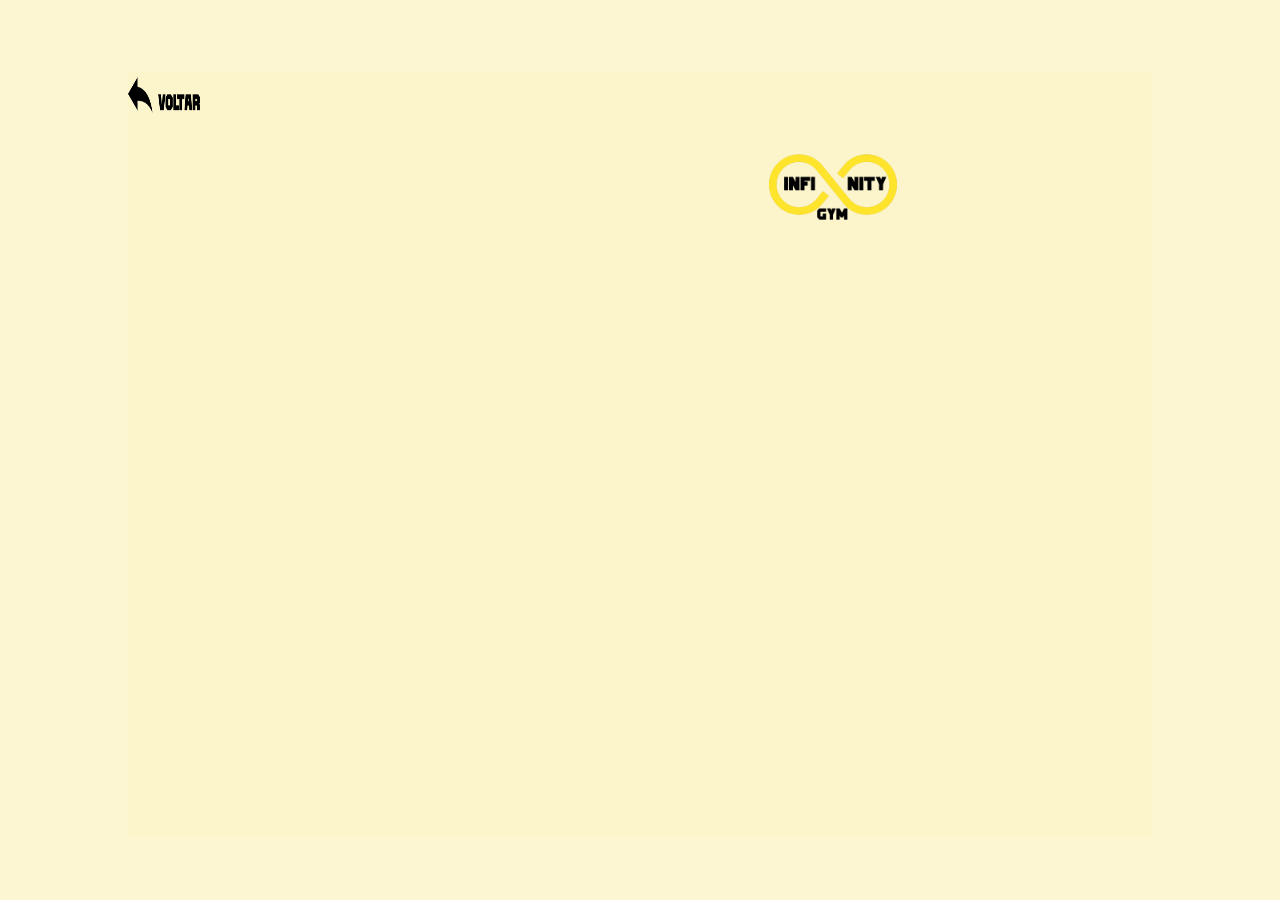
<file: restrict.html>
<!DOCTYPE html>
<html lang="en">

<head>
    <meta charset="UTF-8">
    <meta http-equiv="X-UA-Compatible" content="IE=edge">
    <meta name="viewport" content="width=device-width, initial-scale=1.0">
    <link rel="stylesheet" href="styles/restrict.css">
    <link rel="preconnect" href="https://fonts.googleapis.com">
    <link rel="preconnect" href="https://fonts.gstatic.com" crossorigin>
    <link href="https://fonts.googleapis.com/css2?family=Roboto:wght@400;500;700&display=swap" rel="stylesheet">
    <title>Academia Infinity</title>
</head>

<body>
    <div class="conteudo-pag">
        <a href="index.html">
            <div class="back">
                <img  src="images/back.png" alt="Voltar">
            </div>
        </a>
        
        <div class="img">
            <img src="images/logo.png" alt="Logomarca Academia Infinity">
        </div>
        <div class="content">
            <div class="login">
                Login <input type="email" name="" id=""> 
            </div>
            <br>
            <div class="pass">
                Senha <input type="password" name="" id="">
            </div>
            <br>
            <button type="submit">Login</button>
        </div>
    </div>
</body>
</html>
</file>
<file: styles/restrict.css>
@import url('https://fonts.googleapis.com/css2?family=Roboto:wght@400;500;700&display=swap');

body{
    font-family: Roboto, sans-serif;
    background-repeat: no-repeat;
    background-color: #fcf4cbdc;
}
.conteudo-pag{
    position: fixed;
    background-color: #fcf4cbdc;
    height: 85%;
    width: 80%;
    left: 10%;
    top: 8%;
    display: flex;
    flex: 1;
    justify-content: space-between;
    flex-wrap: wrap;
    margin: 0;
    padding: 0;
}

.img img{
    position: relative;
    top: 20%;
    left: 52%;
    width: 20%;
    margin: 0;
}

.login{
    position: relative;
    top: 45%;
    right: 210%;
    margin: 0;
}

.pass{
    position: relative;
    top: 45%;
    right: 212.5%; 
    margin: 0;
}

button{
    position: relative;
    top: 45%;
    right: 165%; 
    margin: 0;
    cursor: pointer;
}

.back img{
    position: absolute;
    width: 7%;
    height: 6%;
}

input{
    border-radius: 5px;
}
</file>
